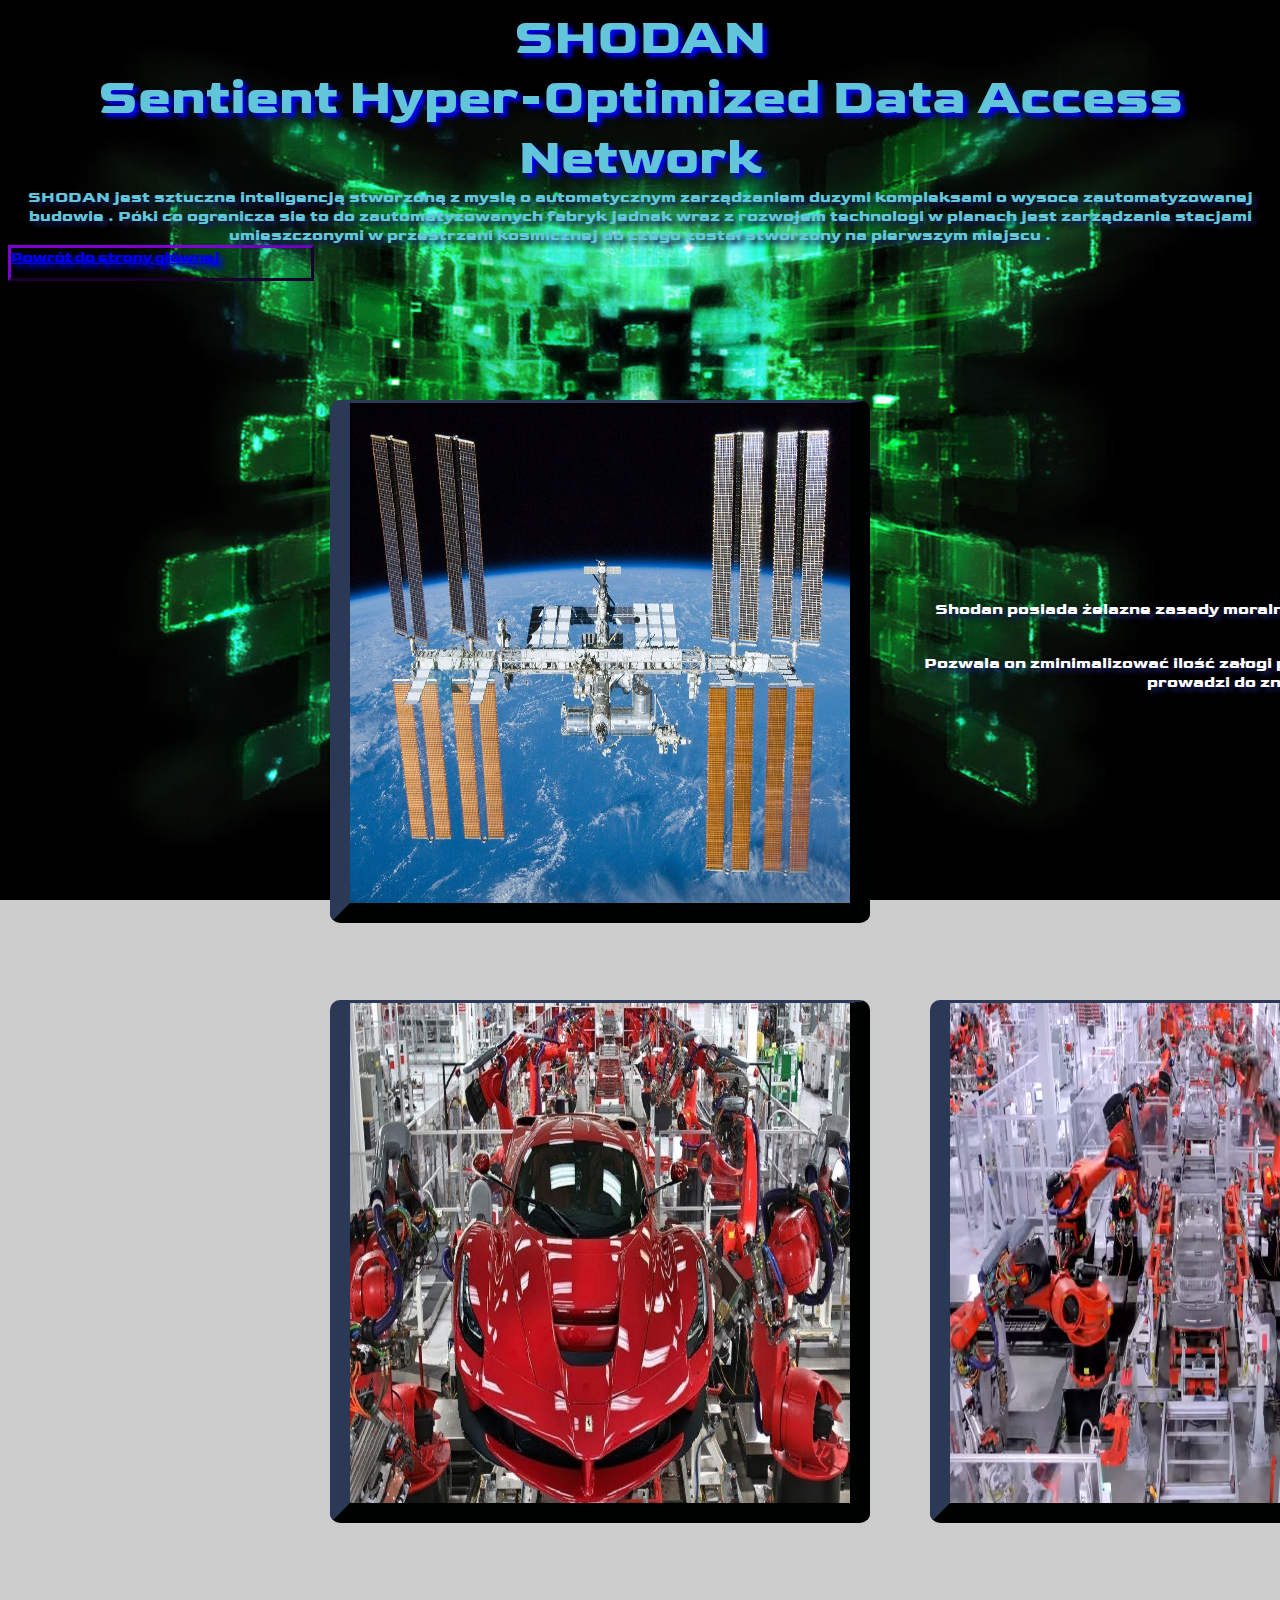
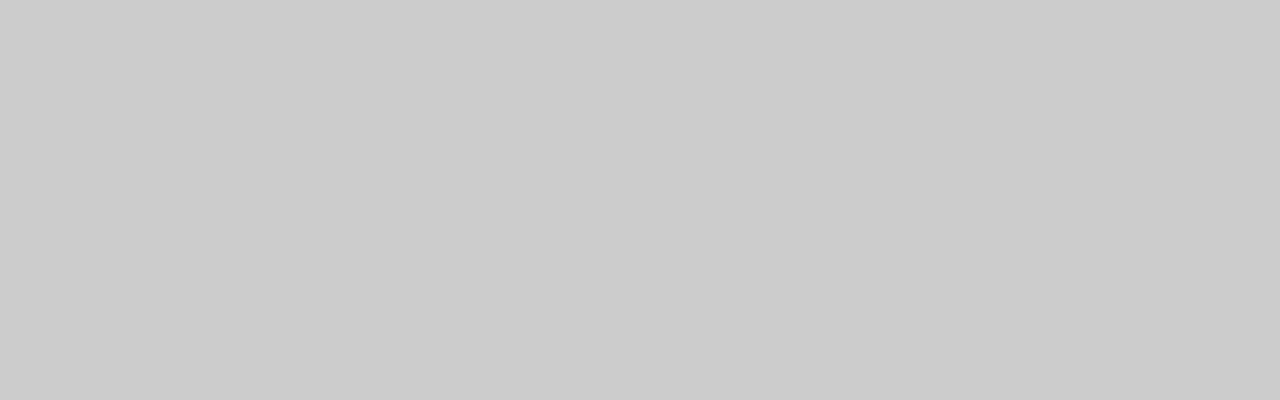
<file: Shodan.html>
<!doctype html>
<html>
<head>
	<meta charset="utf-8">
	<meta name="description" content="Nauka HTMl 1">
	<title> ProjektHTML </title> 
	<link rel="stylesheet" href="Shodan.css">
<style>
@import url('https://fonts.googleapis.com/css2?family=Goldman&display=swap');
</style>
</head>
<body>
<div id="Tytuł">
SHODAN<br>
Sentient Hyper-Optimized Data Access Network
</div>
<div id="sekcja1">
SHODAN jest sztuczna inteligencją stworzoną z myslą o automatycznym zarządzaniem duzymi kompleksami o wysoce zautomatyzowanej budowie . Póki co ogranicza sie to do zautomatyzowanych fabryk jednak wraz z rozwojem technologi w planach jest zarządzanie stacjami umieszczonymi w przestrzeni kosmicznej  do czego został stworzony na pierwszym miejscu . 

</div>
<div id="obraz1">Shodan posiada żelazne zasady moralne i etyczne które stawiają na pierwszym miejscu bezpieczeństwo pracowników .<p>Pozwala on zminimalizować  ilość załogi potrzebnej do efektywnej i bezpiecznej pracy danego kompleksu co prowadzi do  znacznego obnizenia kosztów jego działania </p>  </div>
<div id="obraz2"><img src="sho2.jpg" alt="Tu podaj tekst alternatywny"></div>
<div id="obraz3"><img src="sho3.jpg" alt="Tu podaj tekst alternatywny"></div>
<div id="obraz4"><img src="sho4.jpg" alt="Tu podaj tekst alternatywny"></div>
<div id="link"><a href="index.html">Powrót do strony głównej</a></div>
</body>

</html>
</file>
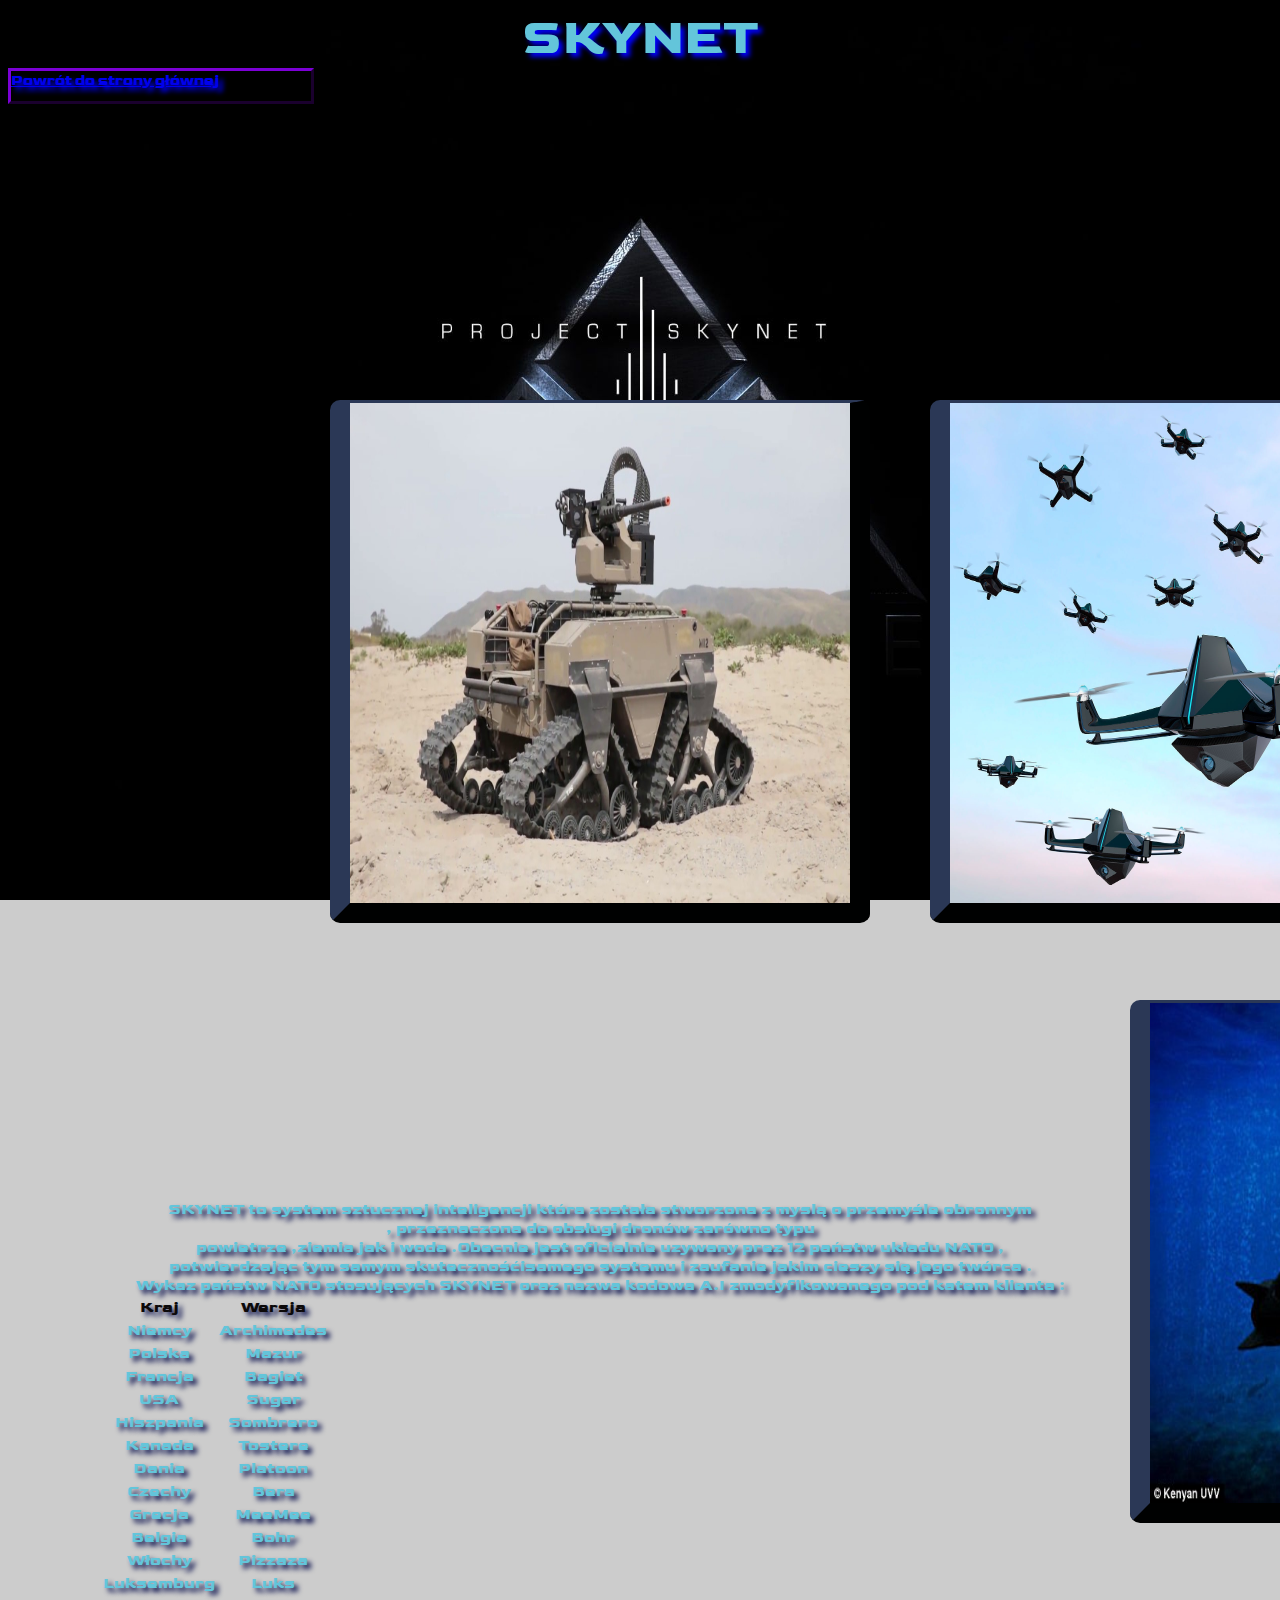
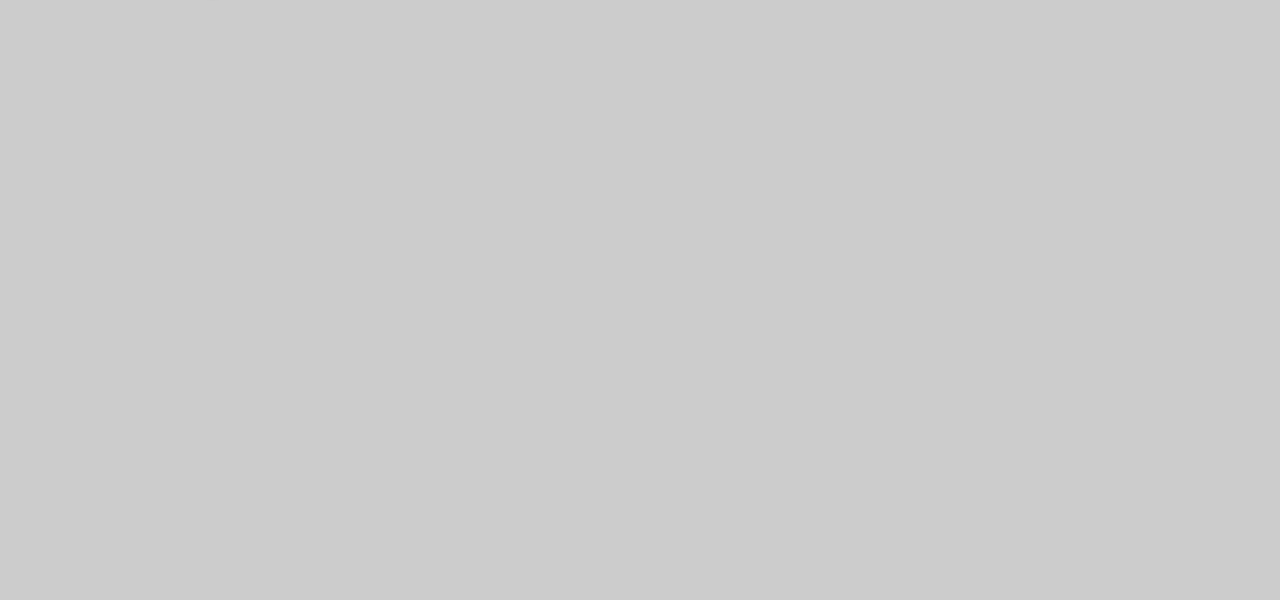
<file: Skynet.html>
<!doctype html>
<html>
<head>
	<meta charset="utf-8">
	<meta name="description" content="Nauka HTMl 1">
	<title> ProjektHTML </title> 
	<link rel="stylesheet" href="Skynet.css">
<style>
@import url('https://fonts.googleapis.com/css2?family=Goldman&display=swap');
</style>
</head>
<body>
<div id="Tytuł">
SKYNET
</div>
<div id="sekcja1">
SKYNET to system sztucznej inteligencji  która została stworzona z myslą o przemyśle obronnym <br>, przeznaczona do obsługi dronów zarówno typu  <br>
powietrze ,ziemia jak i woda .Obecnie jest oficialnie  uzywany prez 12 państw układu NATO , <br> potwierdzając tym samym skutecznośćisamego systemu i zaufanie jakim cieszy się jego twórca .<br>
Wykaz państw NATO stosujących SKYNET oraz nazwa kodowa  A.I zmodyfikowanego pod katem klienta :
<table>
   <thead>
      <tr> <th><div id="tab1"> Kraj</div> <th><div id="tab1">Wersja </div>
   <tbody>
      <tr> <th> Niemcy <td> Archimedes
      <tr> <th> Polska <td> Mazur 
      <tr> <th> Francja   <td> Bagiet
      <tr> <th> USA   <td> Sugar
		<tr> <th> Hiszpania <td> Sombrero
      <tr> <th> Kanada <td> Tostere
      <tr> <th> Dania   <td> Platoon
      <tr> <th> Czechy   <td> Bera
	<tr> <th> Grecja <td> MeeMee
      <tr> <th> Belgia <td> Bohr
      <tr> <th> Włochy   <td> Pizzaza
      <tr> <th> Luksemburg   <td> Luks
</table>
</div>
<div id="obraz1"><img src="sky2.jpg" alt="Błąd Wyświetlania"  ></div>
<div id="obraz2"><img src="sky3.png" alt="Błąd Wyświetlania"  ></div>
<div id="obraz3"><img src="sky4.jpg" alt="Błąd Wyświetlania"  ></div>
<div id="obraz4"></div>
<div id="link"><a href="index.html">Powrót do strony głównej</a></div>
</body>

</html>
</file>
<file: Shodan.css>
body {
background-image: url("sho1.jpg");
 background-color: #cccccc;
background-repeat: no-repeat;
 background-attachment: fixed;
 background-size: 100% 100%;
}
#Tytuł{
	font-family: 'Goldman', cursive;
	color: #63c5da;
	font-size: 50px;
	font-weight: bold;
	text-shadow: 4px 4px 5px blue;
	text-align: center;
}
#sekcja1{
	font-family: 'Goldman', cursive;
	color: #63c5da;
	font-weight: bold;
	text-shadow: 4px 4px 5px #151B54;
	text-align: center;
	
}
#sekcja2{
	color:  red ;
}
img{
    border-bottom : 20px ;
	border-left : 20px ;
	border-right : 20px ;
	border-bottom:20px ;
	border-style : outset ;
border-color: #2B3856;	
	display: block;
    margin: auto;
    width: 50%;
    height: 50%;
    border-radius: 10px; 
	border
}

 #obraz1{position: absolute;right:0px: ; left:900px ;top:600px;bottom:100px  ;width: 1000px;
    height: 1000px;
	font-family: 'Goldman', cursive;
	color: #FEFCFF;
	font-weight: bold;
	text-shadow: 4px 4px 5px #151B54;
	text-align: center;
	}
    #obraz2{position: absolute;right:400px: ; left:100px ;top:400px;bottom:100px ; width: 1000px;
    height: 1000px;}
	 #obraz3{position: absolute;right:0px: ; left:700px ;top:1000px;bottom:100px  ;width: 1000px;
    height: 1000px;}
	#obraz4{position: absolute;right:400px: ; left:100px ;top:1000px;bottom:100px ; width: 1000px;
    height: 1000px;}
	
#form1{position: absolute;right:0px: ; left:670px ;top:1600px;bottom:100px ; width: 400px;
    height: 400px;
	font-family: 'Goldman', cursive;
	color: #63c5da;
	font-size: 15px;
	font-weight: bold;
	text-shadow: 4px 4px 5px blue;
	text-align: center;
	border-bottom : 20px ;
	border-left : 20px ;
	border-right : 20px ;
	border-bottom:20px ;
	border-style : outset ;
border-color: #43C6DB;	
 background-color:#6698FF;
	}
#link{
width: 300px;
    height: 30px;
	font-family: 'Goldman', cursive;
	color: #4B0082;
	font-size: 15px;
	font-weight: bold;
	text-shadow: 4px 4px 5px blue;
	border-style : outset ;
border-color: #4B0082;	
 background-color:transparent;
	}
</file>
<file: Skynet.css>
﻿PL56 1010 0071 2221 8607 2917 1560
table{
	
	
	font-family: 'Goldman', cursive;
	color: #666362;
	font-size: 15px;
	font-weight: bold;
	text-shadow: 4px 4px 5px blue;
	text-align: center;
	 border-bottom : 20px ;
	border-left : 20px ;
	border-right : 20px ;
	border-bottom:20px ;
	border-style : outset ;
border-color: #2B1B17;	
 background-color:#3D3C3A;
	
}
#tab1{
	color:#0C090A ;
}

 body {
background-image: url("sky1.jpg");
 background-color: #cccccc;
background-repeat: no-repeat;
 background-attachment: fixed;
 background-size: 100% 100%;
}
#Tytuł{
	font-family: 'Goldman', cursive;
	color: #63c5da;
	font-size: 50px;
	font-weight: bold;
	text-shadow: 4px 4px 5px blue;
	text-align: center;
}
#sekcja1{
	font-family: 'Goldman', cursive;
	color: #63c5da;
	font-weight: bold;
	text-shadow: 4px 4px 5px #151B54;
	text-align: center;
	position: absolute;right:1000px: ; left:100px ;top:1200px;bottom:100px ; width: 1000px;
    height: 1000px;
}
#sekcja2{
	color:  red ;
}
img{
    border-bottom : 20px ;
	border-left : 20px ;
	border-right : 20px ;
	border-bottom:20px ;
	border-style : outset ;
border-color: #2B3856;	
	display: block;
    margin: auto;
    width: 50%;
    height: 50%;
    border-radius: 10px; 
	border
}

 #obraz1{position: absolute;right:0px: ; left:700px ;top:400px;bottom:100px  ;width: 1000px;
    height: 1000px;}
    #obraz2{position: absolute;right:400px: ; left:100px ;top:400px;bottom:100px ; width: 1000px;
    height: 1000px;}
	 #obraz3{position: absolute;right:0px: ; left:900px ;top:1000px;bottom:100px  ;width: 1000px;
    height: 1000px;}
	#obraz4{position: absolute;right:400px: ; left:100px ;top:1000px;bottom:100px ; width: 1000px;
    height: 1000px;}
	
#form1{position: absolute;right:0px: ; left:670px ;top:1600px;bottom:100px ; width: 400px;
    height: 400px;
	font-family: 'Goldman', cursive;
	color: #63c5da;
	font-size: 15px;
	font-weight: bold;
	text-shadow: 4px 4px 5px blue;
	text-align: center;
	 border-bottom : 20px ;
	border-left : 20px ;
	border-right : 20px ;
	border-bottom:20px ;
	border-style : outset ;
border-color: #43C6DB;	
 background-color:#6698FF;
	}
	#link{
width: 300px;
    height: 30px;
	font-family: 'Goldman', cursive;
	color: #4B0082;
	font-size: 15px;
	font-weight: bold;
	text-shadow: 4px 4px 5px blue;
	border-style : outset ;
border-color: #4B0082;	
 background-color:transparent;
	}
</file>
